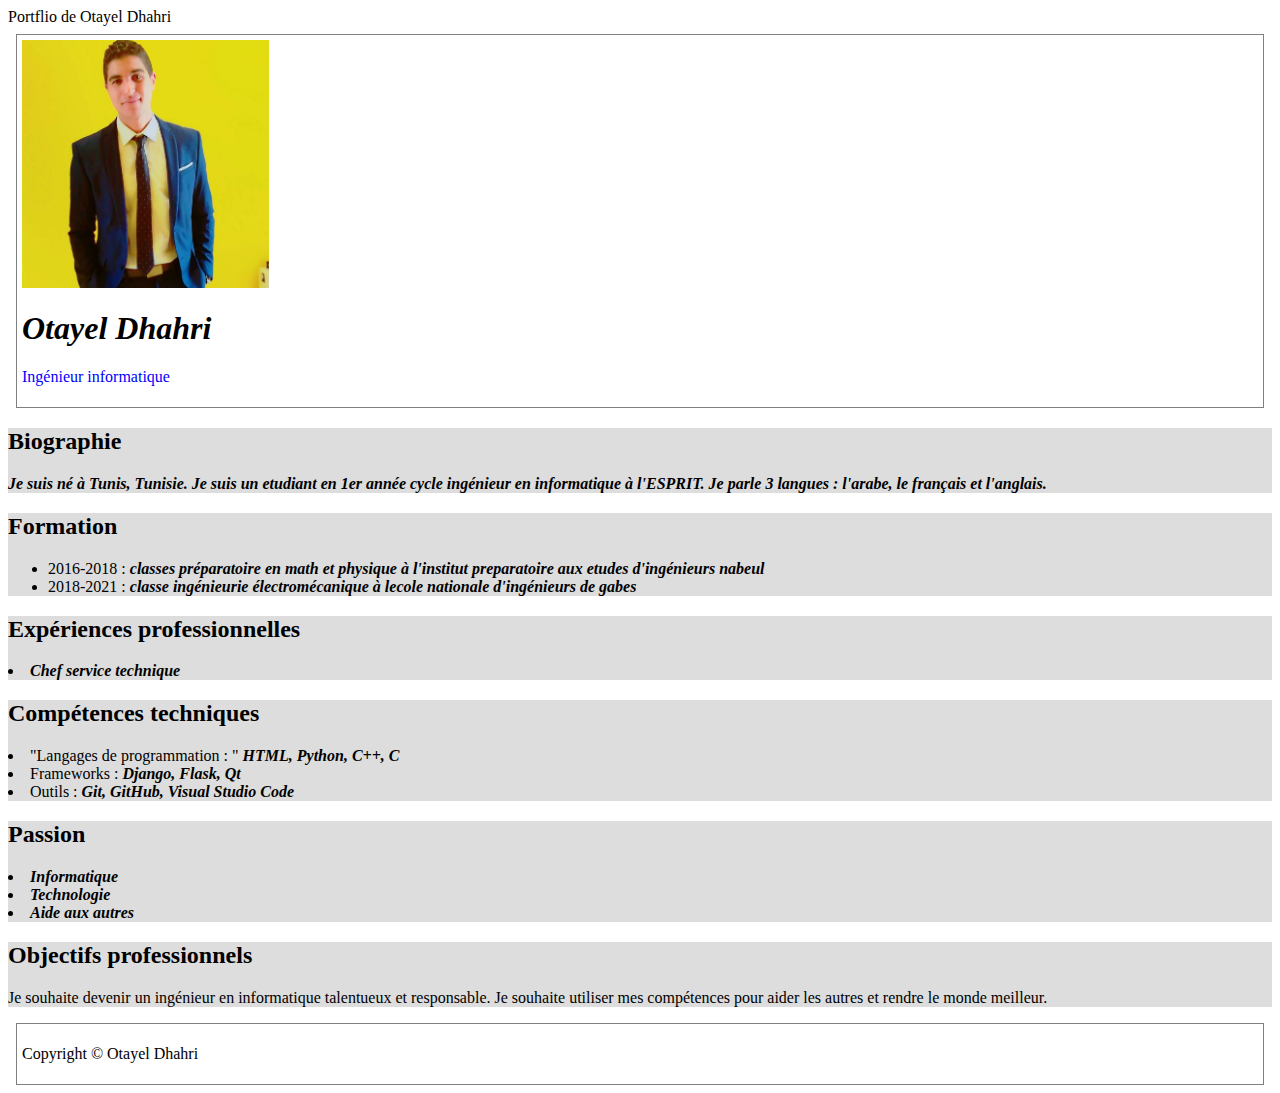
<file: index.html>
<html>
	<head>
		<meta charset="UTF-8">
		<meta name="viewport" content="width=device-width,initial-scale=1.0"
		<title>Portflio de Otayel Dhahri</title>
		
		<link rel="stylesheet" href="miniprojet.css">
	</head>
	<body>
		<header>
			<img src="capo.jpg" alt="Mon portfolio" style="width: 20%;">
			<h1 style="3em;">
				<b>
					<i>Otayel Dhahri</i>
				</b>
			</h1>
			<p style="front size: 2em; color: blue;">Ingénieur informatique</p> 
		</header>
		<main>
			<section>
				<h2>Biographie</h2>
				<p>	
					<b>
						<i>Je suis né à Tunis, Tunisie. Je suis un etudiant en 1er année cycle ingénieur
						en informatique à l'ESPRIT. Je parle 3 langues : l'arabe, le français et l'anglais.</i>
					</b>
				</p>
			</section>
			<section>
				<h2>Formation</h2>
				<ul>
					<li>
					2016-2018 :
					<b>
						<i>classes préparatoire en math et physique à l'institut preparatoire aux etudes d'ingénieurs nabeul</i>
					</b>
					</li>
					<li>
					2018-2021 :
					<b>
						<i>classe ingénieurie électromécanique à lecole nationale d'ingénieurs de gabes</i>
					</b>
					</li>
				</ul>
			</section>
			<section>
				<h2>Expériences professionnelles</h2>
				<li>
					<b>
						<i>Chef service technique</i>
					</b>
					</li>
			</section>
			<section>
				<h2>Compétences techniques</h2>
				<li>
					"Langages de programmation : "
					<b>
						<i>HTML, Python, C++, C</i>
					</b>
					</li>
					<li>
					
					Frameworks : 
					<b>
						<i>Django, Flask, Qt</i>
					</b>
					</li>
					<li>
					
					Outils : 
					<b>
						<i>Git, GitHub, Visual Studio Code</i>
					</b>
					</li>
					
			</section>
			<section>
				<h2>Passion</h2>
				<li>
				
					<b>
						<i>Informatique</i>
					</b>
					</li>
					<li>
				
					<b>
						<i>Technologie</i>
					</b>
					</li>
					<li>
					
					<b>
						<i>Aide aux autres</i>
					</b>
					</li>
			</section>
			<section>
				<h2>Objectifs professionnels</h2>
				<p>
				Je souhaite devenir un ingénieur en informatique talentueux et responsable. 
				Je souhaite utiliser mes compétences pour aider les autres et rendre le monde meilleur.
				</p>
			</section>
		</main>
		<footer>
			<p>Copyright © Otayel Dhahri</p>
		</footer>
	</body>
</html>
</file>
<file: miniprojet.css>
body{
	font-family: Verdana
	}
	}
	header{
	background-color: #444  
	}
	content{
	background-color: white
	}
	footer{
	background-color: black
	}
	header,footer{
    background-color: white;
	border: 1px solid grey;
	margin:8px;
	padding:5px;
	}
    section{
        background-color: #ddd

    }
	.tt{ font-style:}
</file>
